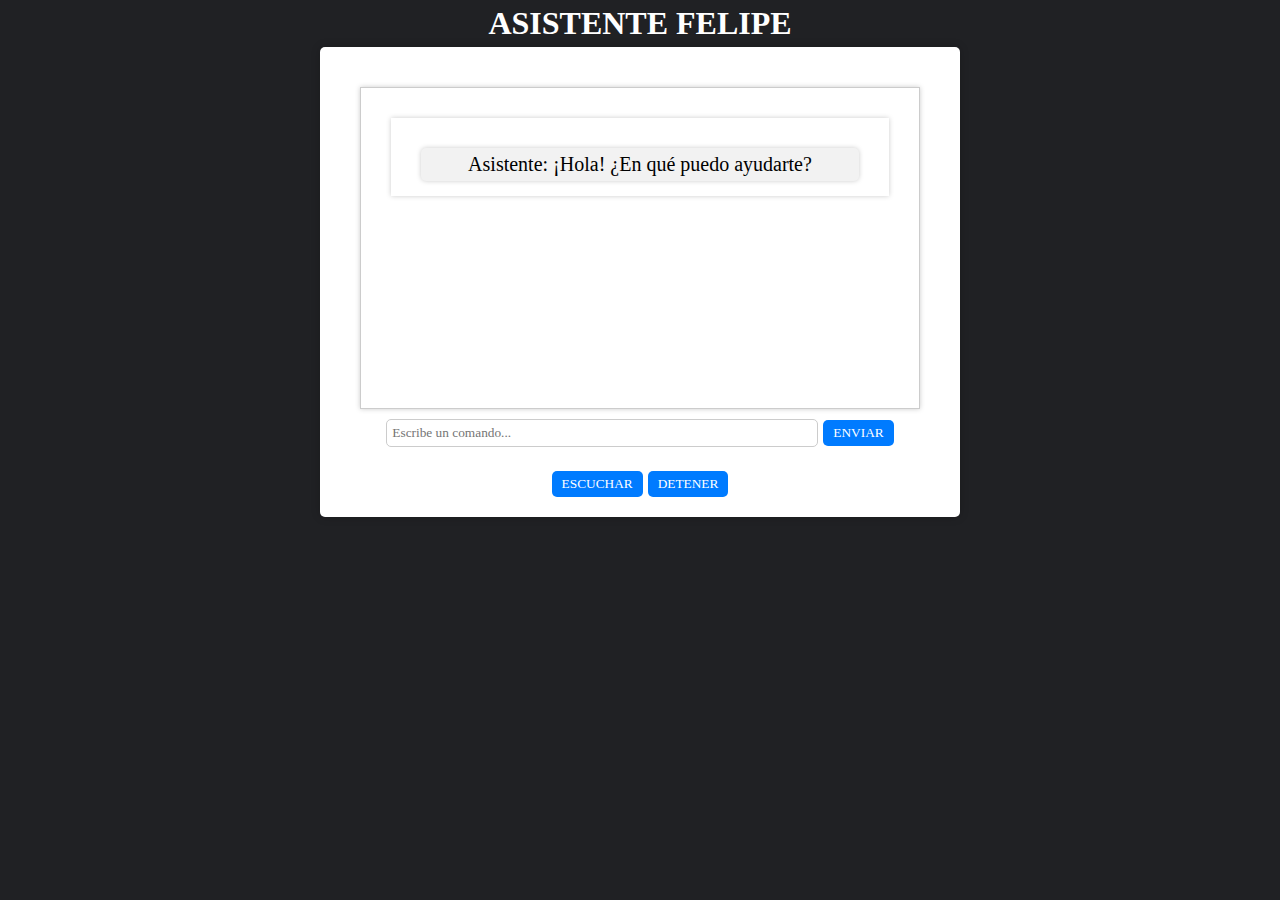
<file: index.html>
<!DOCTYPE html>
<html lang="en">
<head>
    
   
    <meta charset="UTF-8">
    <meta name="viewport" content="width=device-width, initial-scale=1.0">
    <link rel="stylesheet" href="styles.css">
    <link rel="stylesheet" href="estilo.css">
    <title>Asistente Personal</title>
</head>
<body>
   <h1>ASISTENTE FELIPE</h1>
    <div class="container">
        <div class="chat-box">
            <div class="messages" id="messages">
                <div class="message assistant" >Asistente: ¡Hola! ¿En qué puedo ayudarte?</div>
            </div>
        </div>
        
        <input type="text" id="textArea" placeholder="Escribe un comando...">
        <button onclick="enviarComando()"> ENVIAR</button><BR>
            <br>
        <button  id="btnStart">ESCUCHAR</button>
        <button id="btnStop">DETENER</button>
    
   
    <script src="script.js"></script>
    <script src="script.js"></script>
</file>
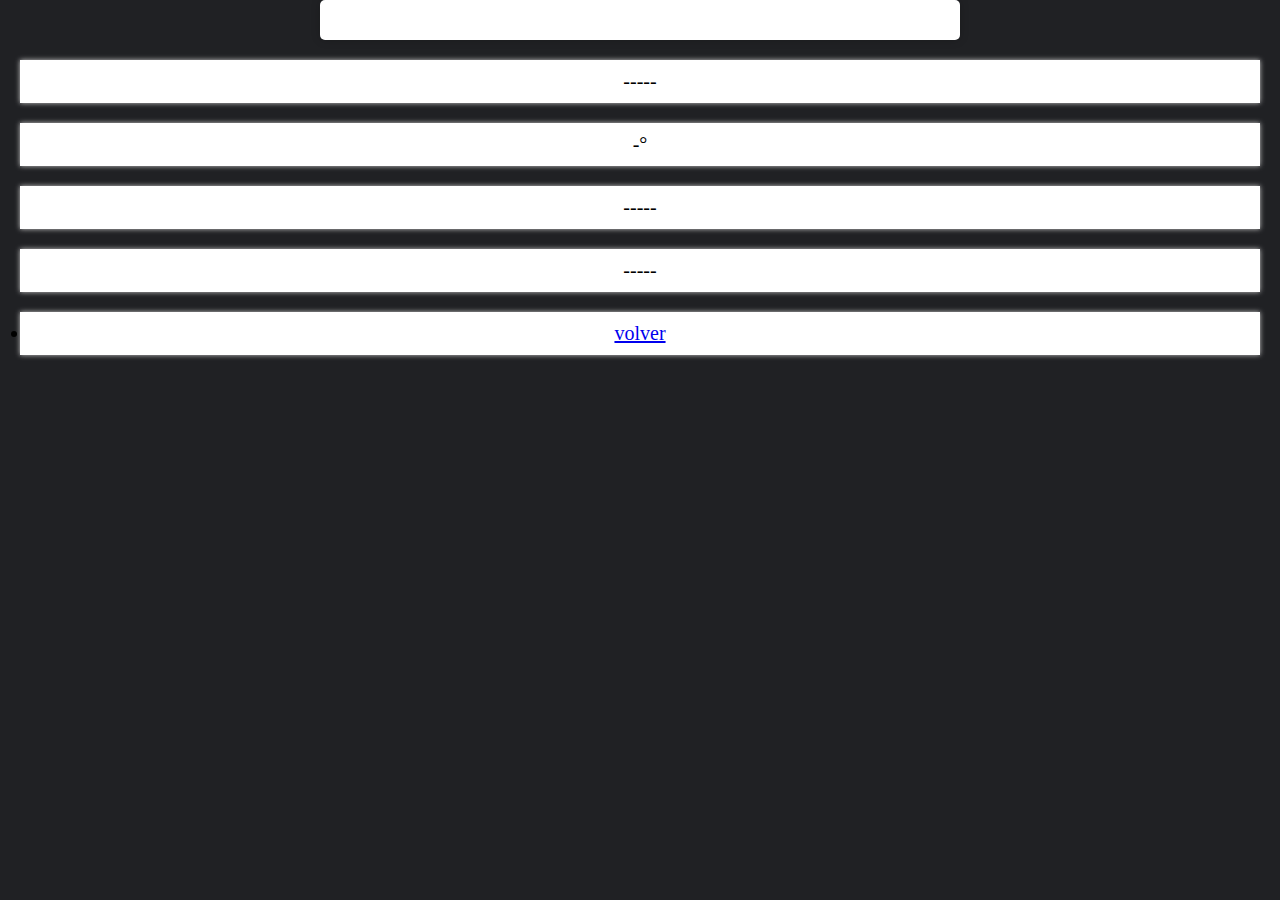
<file: tiempo.html>
<!DOCTYPE html>
<html lang="en">
<head>
    <meta charset="UTF-8">
    <meta name="viewport" content="width=device-width, initial-scale=1.0">
    <link rel="stylesheet" href="styles.css">
    <link rel="stylesheet" href="estilo.css">
    <title>tiempo app</title>

</head>
<body>
    <div class="container"></div>
    <div class="icon">-----</div>
    <div class="temp">-°</div>
    <div class="summary">-----</div>
    <div class="location">-----</div>
    <div><li class="current"><a href="index.html">volver</a></li></div>

    <script src="scripts.js"></script>

</body>
</html>
</file>
<file: styles.css>
body {
    font-family: Arial, sans-serif;
    background-color: #f5f5f5;
}

.container {
    max-width: 600px;
    margin: 0 auto;
    padding: 20px;
    background-color: #fff;
    box-shadow: 0px 0px 10px rgba(0, 0, 0, 0.2);
    border-radius: 5px;
}

.chat-box {
    height: 300px;
    overflow-y: scroll;
    border: 1px solid #ccc;
    padding: 10px;
    margin-bottom: 10px;
}

.message {
    margin-bottom: 5px;
}

.message.assistant {
    background-color: #f2f2f2;
    padding: 5px;
    border-radius: 5px;
}

input[type="text"] {
    width: 70%;
}

button {
    background-color: #007BFF;
    color: #fff;
}
* {
    padding: 0px;
    margin: 0px;
    font-family: Century Gothic;
}


div {
    padding: 10px;
    margin: 20px;
    box-shadow: 0px 0px 5px #ccc;
    background-color: #fff;
    font-size: 20px
}

body {
    background-color: #202124;
    height: 100vh;
}

header {
    display: flex;
    justify-content: end;
    height: 60px;
    /* background-color: teal; */
    padding: 0 18px;
}
</file>
<file: estilo.css>
/* styles.css */
body {
    font-family: Arial, sans-serif;
    text-align: center;
}
.title {

    text-align: center;


}

.chat-window {
    width: 400px;
    margin: 0 auto;
    padding: 20px;
    border: 1px solid #ccc;
    border-radius: 5px;
}

.chat-header {
    text-align: center;
}

.chat-log {
    height: 150px;
    overflow-y: scroll;
    border: 1px solid #ddd;
    padding: 10px;
    margin-bottom: 10px;
}

.chat-input {
    display: flex;
    justify-content: space-between;
}

input[type="text"] {
    flex: 1;
    padding: 5px;
    border: 1px solid #ccc;
    border-radius: 5px;
}

button {
    background-color: #007bff;
    color: white;
    border: none;
    border-radius: 5px;
    padding: 5px 10px;
    cursor: pointer;
}
h1{

    
    color: white;
    border: 50%;
    border-radius: 5px;
    padding: 5px 10px;
    cursor: pointer;
     padding: 5px;
   
 

}
</file>
